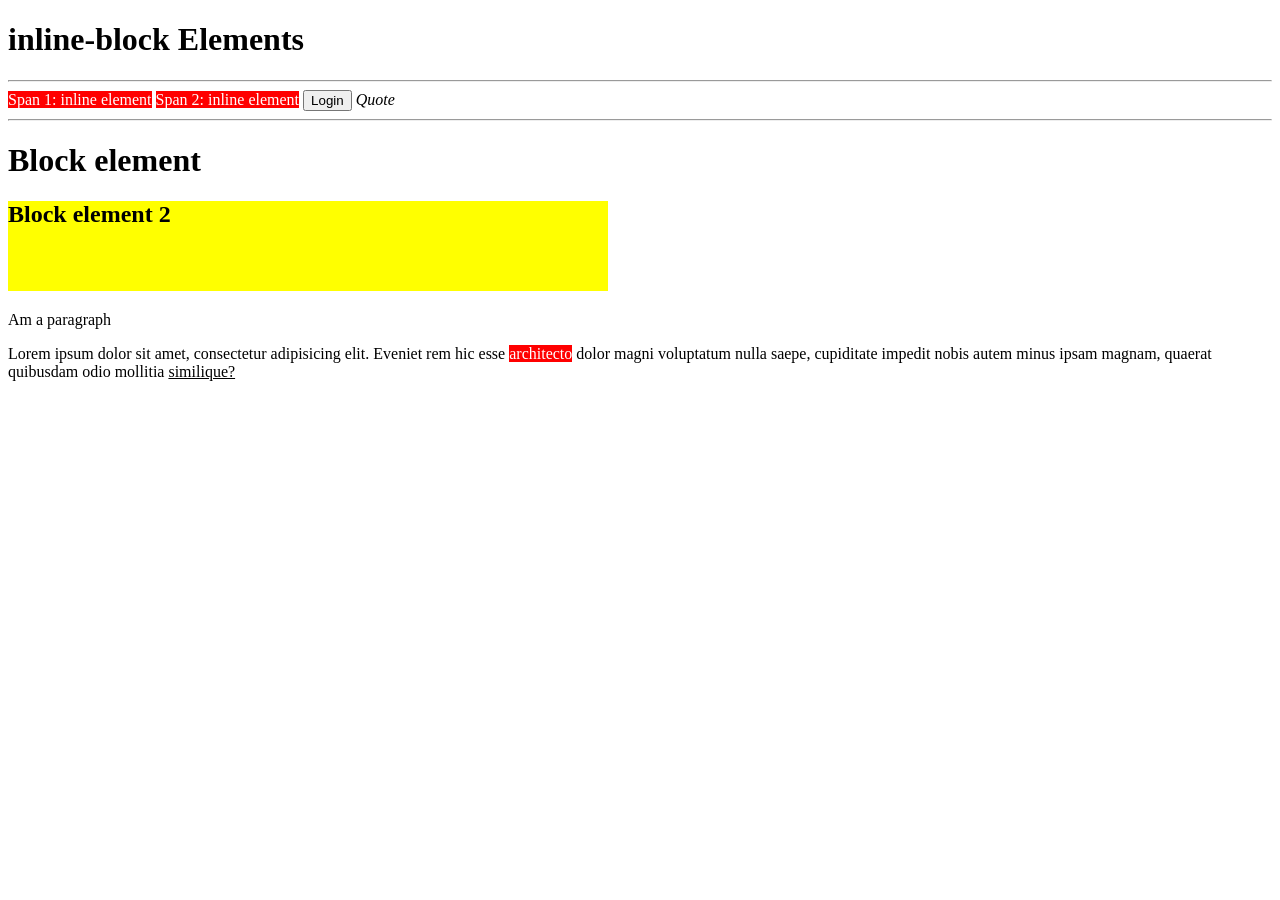
<file: positioning/positiong/inline-block-element/index.html>
<!DOCTYPE html>
<html lang="en">
  <head>
    <meta charset="UTF-8" />
    <meta http-equiv="X-UA-Compatible" content="IE=edge" />
    <meta name="viewport" content="width=device-width, initial-scale=1.0" />
    <title>inline-block</title>
    <style>
      span {
        background-color: red;
        color: white;
        width: 10px;
        height: 10px;
      }
      h2 {
        background-color: yellow;
        width: 600px;
        height: 90px;
      }
    </style>
  </head>
  <body>
    <h1>inline-block Elements</h1>
    <hr />
    <span>Span 1: inline element</span>
    <span>Span 2: inline element</span>
    <button>Login</button>
    <em>Quote</em>
    <hr />
    <h1>Block element</h1>
    <h2>Block element 2</h2>
    <p>Am a paragraph</p>

    <div>
      <p>
        Lorem ipsum dolor sit amet, consectetur adipisicing elit. Eveniet rem
        hic esse <span>architecto</span> dolor magni voluptatum nulla saepe,
        cupiditate impedit nobis autem minus ipsam magnam, quaerat quibusdam
        odio mollitia <u>similique?</u>
      </p>
    </div>
  </body>
</html>
</file>
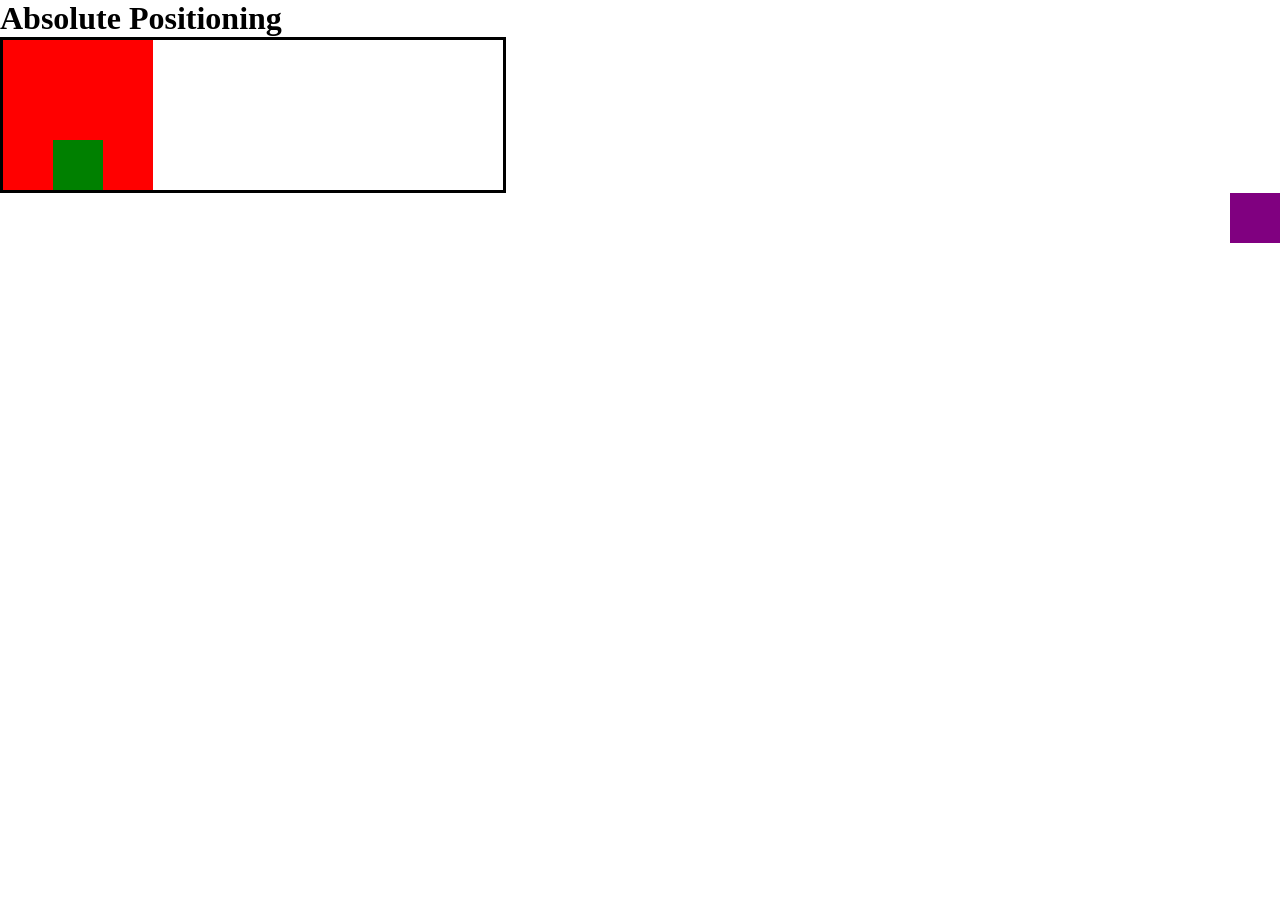
<file: positioning/positiong/positioning/index.html>
<!DOCTYPE html>
<html lang="en">
  <head>
    <meta charset="UTF-8" />
    <meta http-equiv="X-UA-Compatible" content="IE=edge" />
    <meta name="viewport" content="width=device-width, initial-scale=1.0" />
    <link rel="stylesheet" href="./style.css" />
    <title>Document</title>
  </head>
  <body>
    <h1>Absolute Positioning</h1>

    <div class="container">
      <div class="child1"></div>
      <div class="child2"></div>
    </div>
    <div class="child3"></div>
  </body>
</html>
</file>
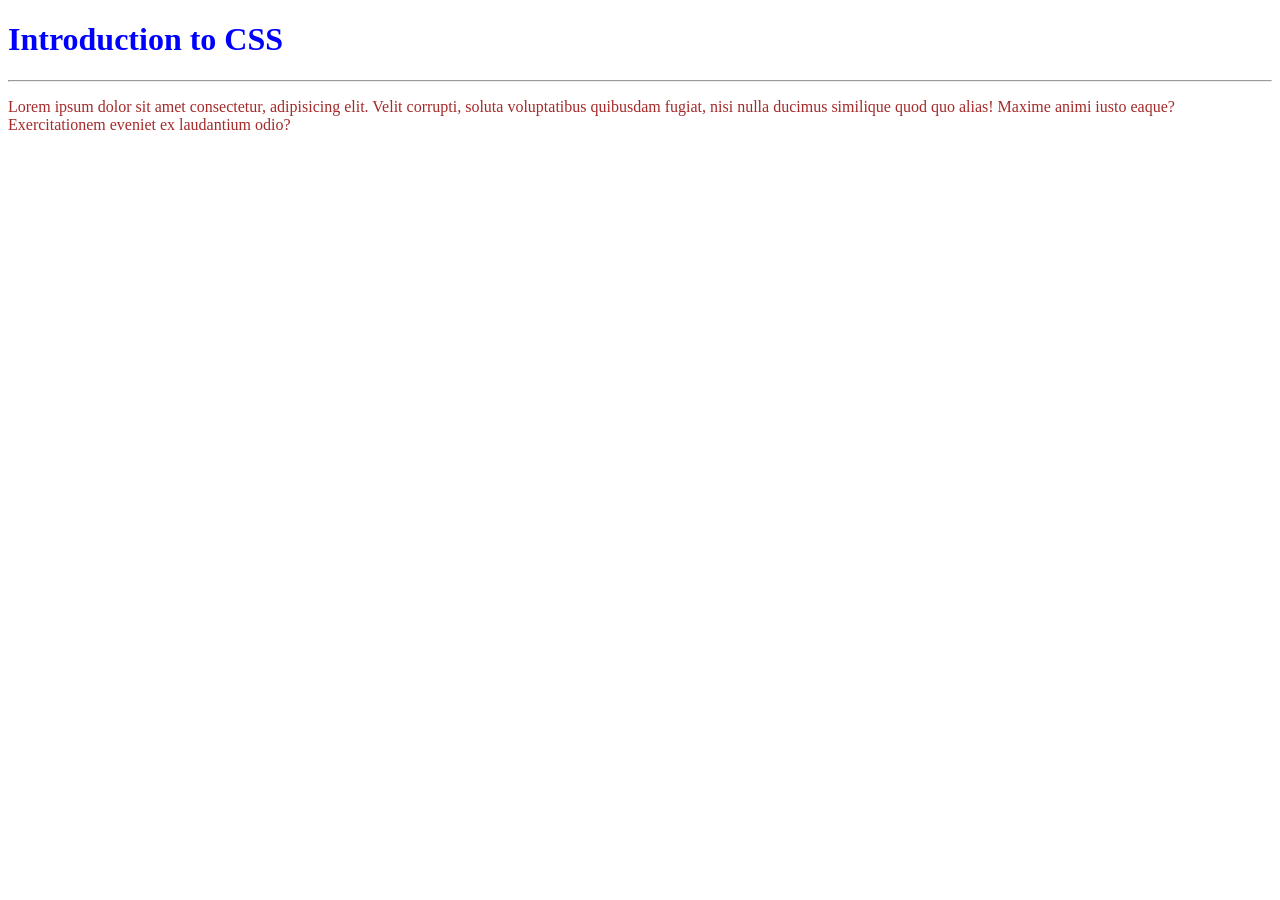
<file: External Link/External Link.html>
<!DOCTYPE html>
<html lang="en">
  <head>
    <meta charset="UTF-8" />
    <meta name="viewport" content="width=device-width, initial-scale=1.0" />
    <!--Internal LInkage-->
    <link rel="stylesheet" href="./externalLinkCSS.css" />
    <title>Document</title>
  </head>
  <body>
    <h1>Introduction to CSS</h1>
    <hr />
    <p>
      Lorem ipsum dolor sit amet consectetur, adipisicing elit. Velit corrupti,
      soluta voluptatibus quibusdam fugiat, nisi nulla ducimus similique quod
      quo alias! Maxime animi iusto eaque? Exercitationem eveniet ex laudantium
      odio?
    </p>
  </body>
</html>
</file>
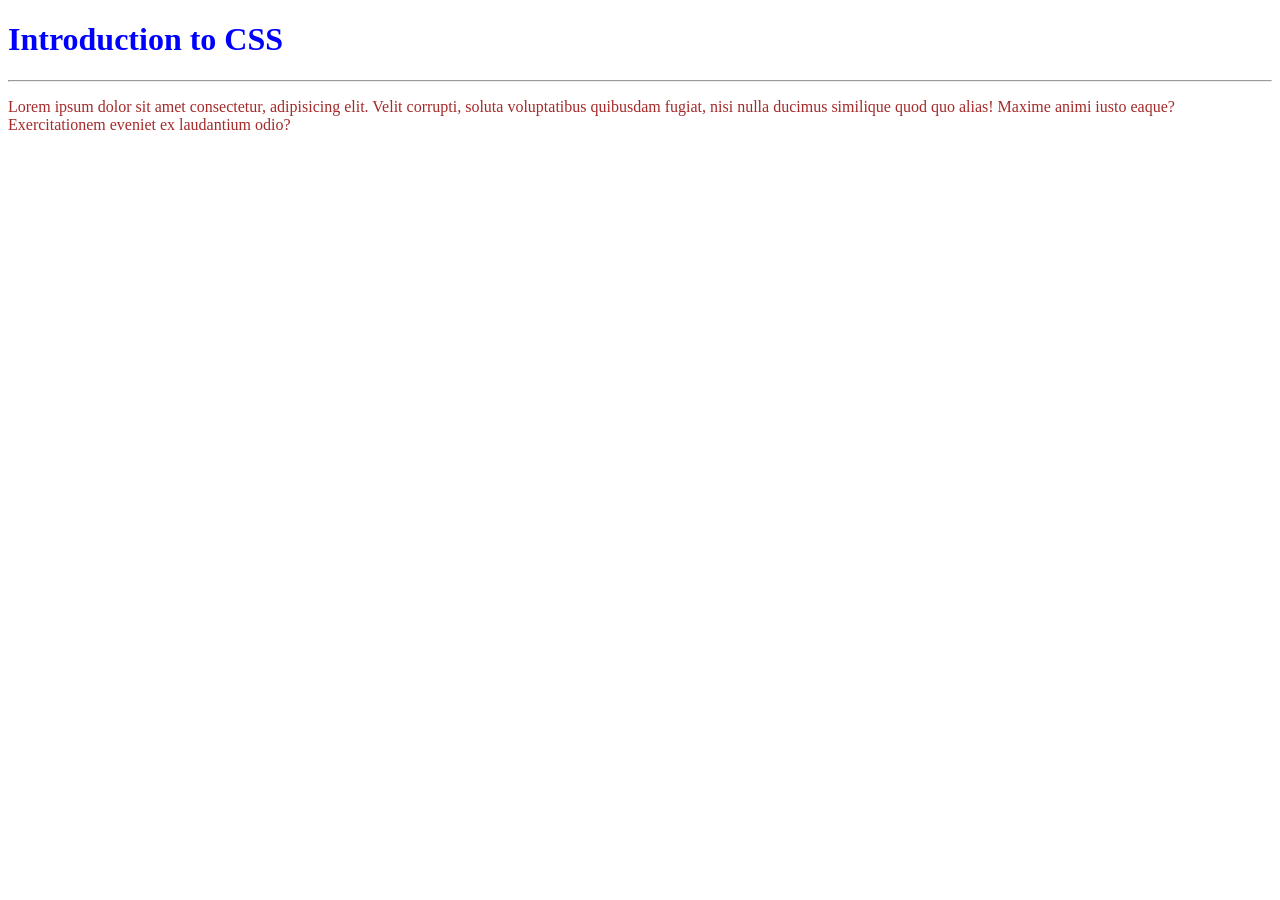
<file: Internal LInk/internal.html>
<!DOCTYPE html>
<html lang="en">
  <head>
    <meta charset="UTF-8" />
    <meta name="viewport" content="width=device-width, initial-scale=1.0" />
    <!--Internal LInkage-->
    <style>
      h1 {
        color: blue;
      }
      p {
        color: brown;
      }
    </style>
    <title>Document</title>
  </head>
  <body>
    <h1>Introduction to CSS</h1>
    <hr />
    <p>
      Lorem ipsum dolor sit amet consectetur, adipisicing elit. Velit corrupti,
      soluta voluptatibus quibusdam fugiat, nisi nulla ducimus similique quod
      quo alias! Maxime animi iusto eaque? Exercitationem eveniet ex laudantium
      odio?
    </p>
  </body>
</html>
</file>
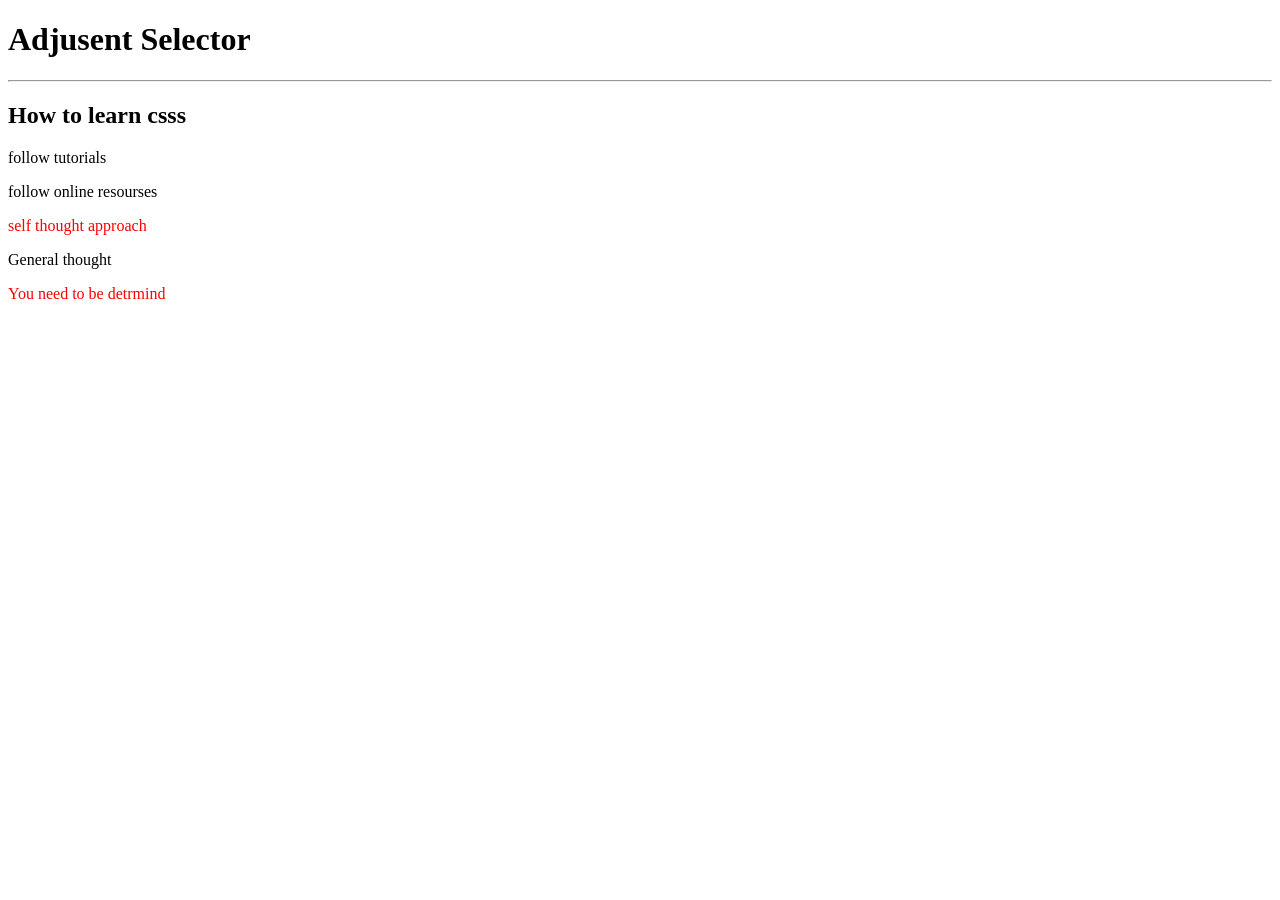
<file: Selectors/Adjusent Selector.html>
<!DOCTYPE html>
<html lang="en">
  <head>
    <meta charset="UTF-8" />
    <meta name="viewport" content="width=device-width, initial-scale=1.0" />
    <link rel="stylesheet" href="./AdjusentSelector.css" />
    <title>Adjusent Selector</title>
  </head>
  <body>
    <h1>Adjusent Selector</h1>
    <hr />
    <div>
      <h2>How to learn csss</h2>
      <p>follow tutorials</p>
      <footer>
        <p>follow online resourses</p>
      </footer>
    </div>
    <p>self thought approach</p>
    <div>
      <p>General thought</p>
    </div>
    <p>You need to be detrmind</p>
  </body>
</html>
</file>
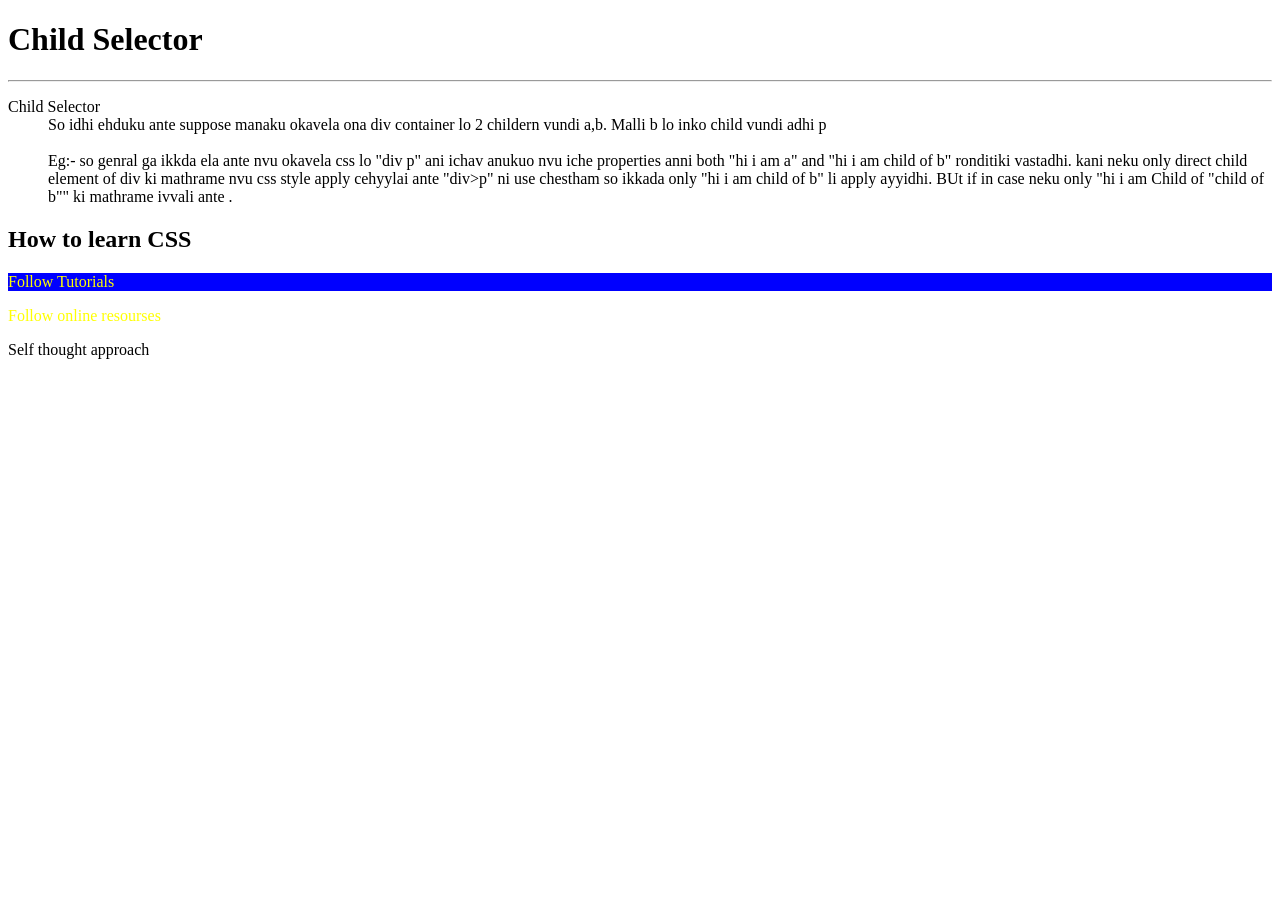
<file: Selectors/ChildSlector.html>
<!DOCTYPE html>
<html lang="en">
  <head>
    <meta charset="UTF-8" />
    <meta name="viewport" content="width=device-width, initial-scale=1.0" />
    <link rel="stylesheet" href="./ChildSelector.css" />
    <title>Chlid Selector</title>
  </head>
  <body>
    <h1>Child Selector</h1>
    <hr />
    <dl>
      <dh> Child Selector </dh>
      <dd>
        So idhi ehduku ante suppose manaku okavela ona div container lo 2
        childern vundi a,b. Malli b lo inko child vundi adhi p<br />
        <br />
        <!-- Example -->

        Eg:-
        <!-- <br />
        <div>
          <p>Hi i am a</p>
          <div>
            Hi i am b<br />
            <p>hi i am "child of b"</p>
            <div><p>hi i am Child of "child of b"</p></div>
          </div>
        </div> -->
        so genral ga ikkda ela ante nvu okavela css lo "div p" ani ichav anukuo
        nvu iche properties anni both "hi i am a" and "hi i am child of b"
        ronditiki vastadhi. kani neku only direct child element of div ki
        mathrame nvu css style apply cehyylai ante "div>p" ni use chestham so
        ikkada only "hi i am child of b" li apply ayyidhi. BUt if in case neku
        only "hi i am Child of "child of b"" ki mathrame ivvali ante .
        <br />
      </dd>
    </dl>
    <div>
      <h2>How to learn CSS</h2>
      <p>Follow Tutorials</p>
      <footer>
        <p>Follow online resourses</p>
      </footer>
    </div>
    <p>Self thought approach</p>
  </body>
</html>
</file>
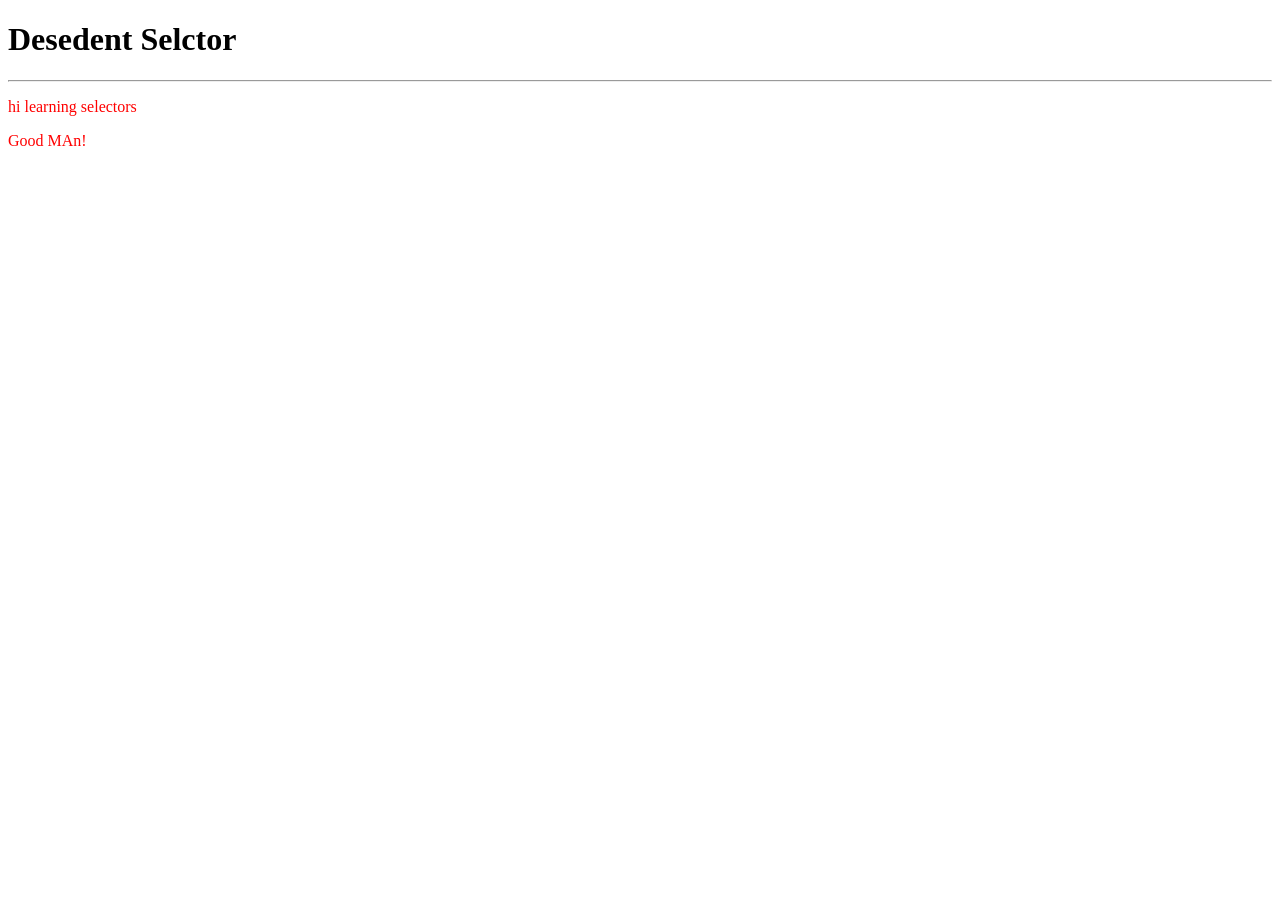
<file: Selectors/Desedent Selector.html>
<!DOCTYPE html>
<html lang="en">
  <head>
    <meta charset="UTF-8" />
    <link rel="stylesheet" href="./DesedentSelector.css" />
    <meta name="viewport" content="width=device-width, initial-scale=1.0" />
    <title></title>
  </head>
  <body>
    <h1>Desedent Selctor</h1>
    <hr />
    <div>
      <p>hi learning selectors</p>
      <div><p>Good MAn!</p></div>
    </div>
  </body>
</html>
</file>
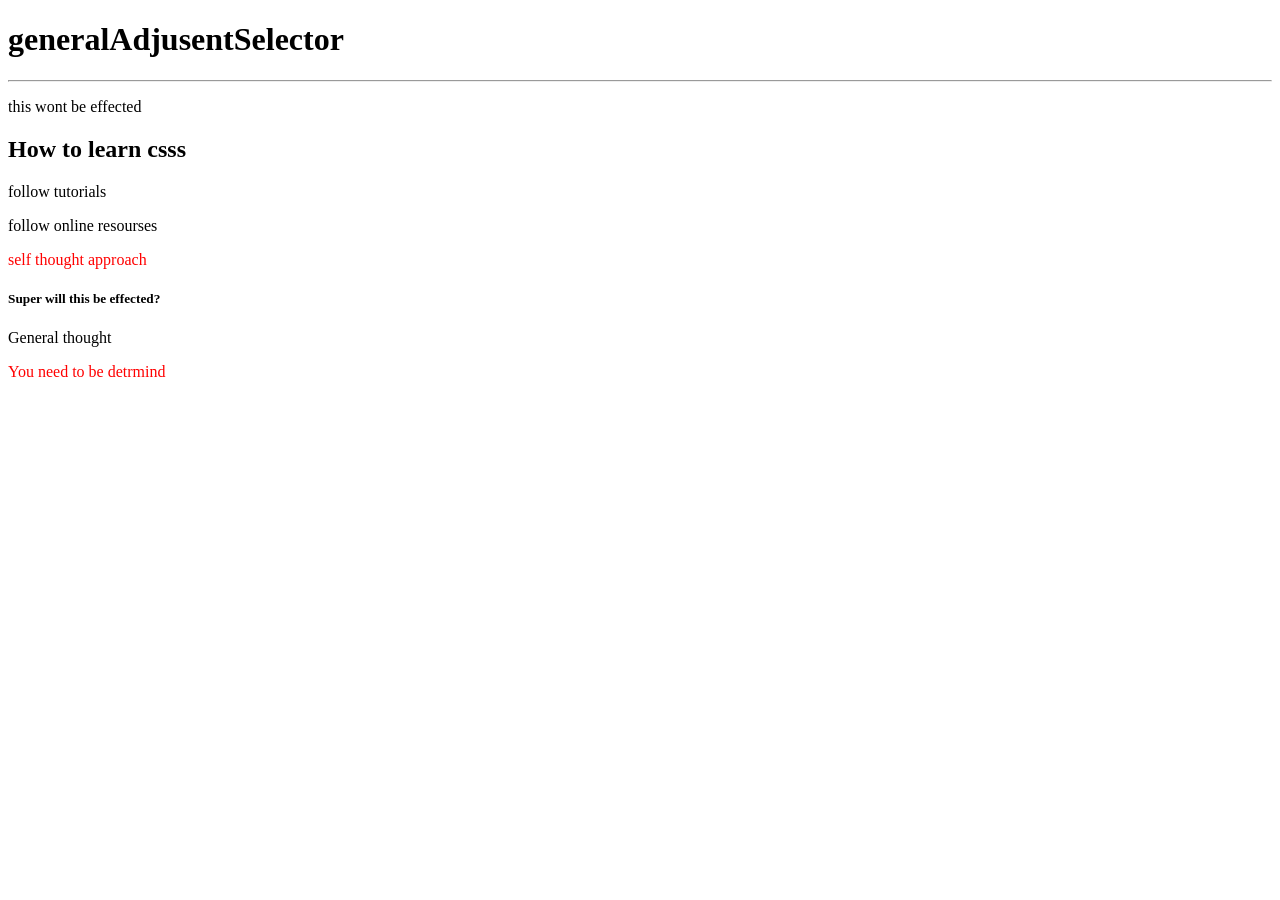
<file: Selectors/generalAdjusentSelector.html>
<!DOCTYPE html>
<html lang="en">
  <head>
    <meta charset="UTF-8" />
    <meta name="viewport" content="width=device-width, initial-scale=1.0" />
    <link rel="stylesheet" href="./generalAdjusentSelector.css" />
    <title>generalAdjusentSelector</title>
  </head>
  <body>
    <h1>generalAdjusentSelector</h1>
    <hr />
    <p>this wont be effected</p>
    <div>
      <h2>How to learn csss</h2>
      <p>follow tutorials</p>
      <footer>
        <p>follow online resourses</p>
      </footer>
    </div>
    <p>self thought approach</p>
    <h5>Super will this be effected?</h5>
    <div>
      <p>General thought</p>
    </div>
    <p>You need to be detrmind</p>
  </body>
</html>
</file>
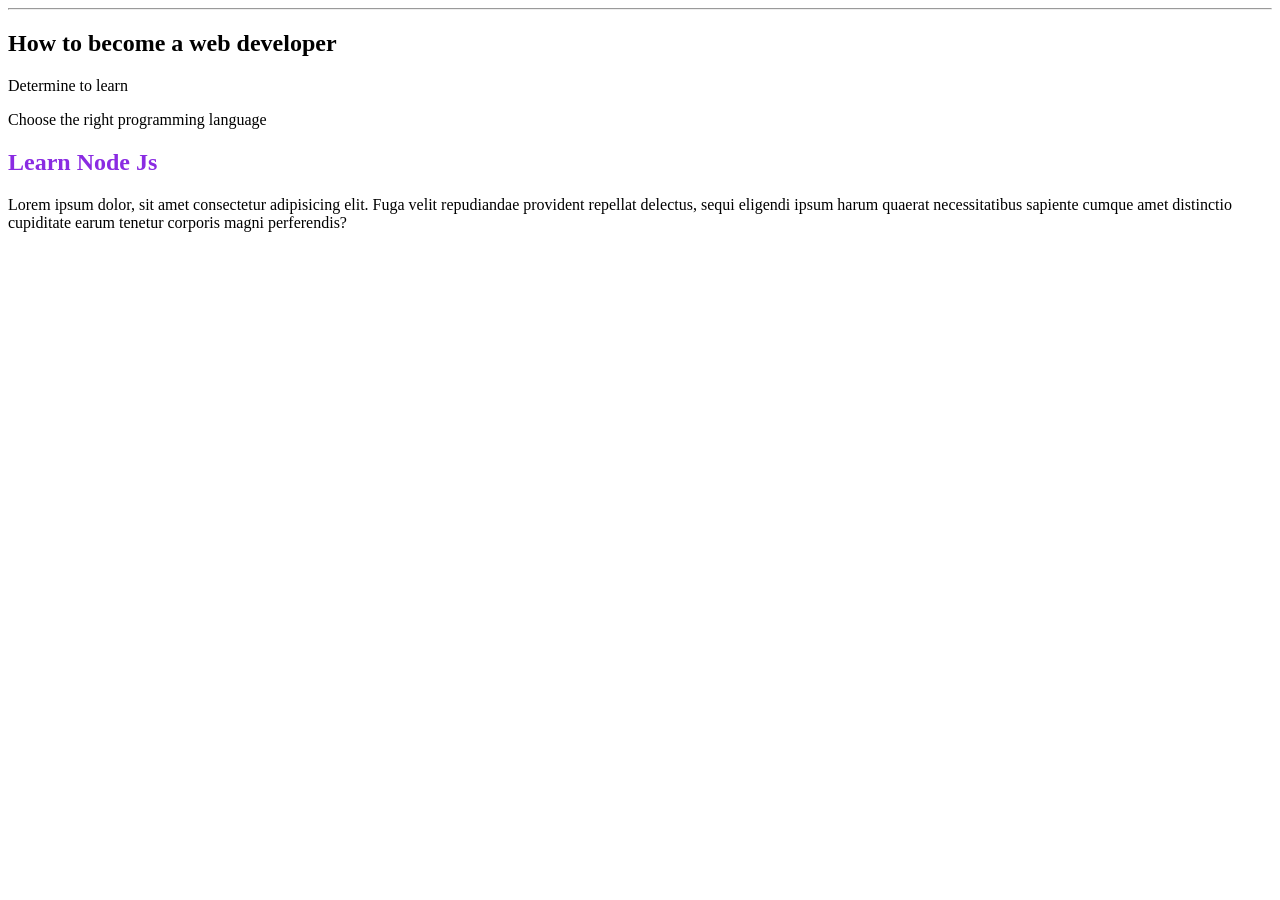
<file: CSS-specificity-after/CSS-specificity-after/SpecificityAfterindex.html>
<!DOCTYPE html>
<html lang="en">
  <head>
    <meta charset="UTF-8" />
    <meta http-equiv="X-UA-Compatible" content="IE=edge" />
    <meta name="viewport" content="width=device-width, initial-scale=1.0" />
    <title>Document</title>
    <link rel="stylesheet" href="./SpecificityAfterindex.css" />
  </head>
  <body>
    <!-- <h2 class="title" id="title">CSS SPECIFICITY</h2> -->
    <hr />
    <h2 class="desc" id="desc2">How to become a web developer</h2>
    <p>Determine to learn</p>
    <p>Choose the right programming language</p>
    <div class="container">
      <h2 class="title" id="title">Learn Node Js</h2>
      <p>
        Lorem ipsum dolor, sit amet consectetur adipisicing elit. Fuga velit
        repudiandae provident repellat delectus, sequi eligendi ipsum harum
        quaerat necessitatibus sapiente cumque amet distinctio cupiditate earum
        tenetur corporis magni perferendis?
      </p>
    </div>
  </body>
</html>
</file>
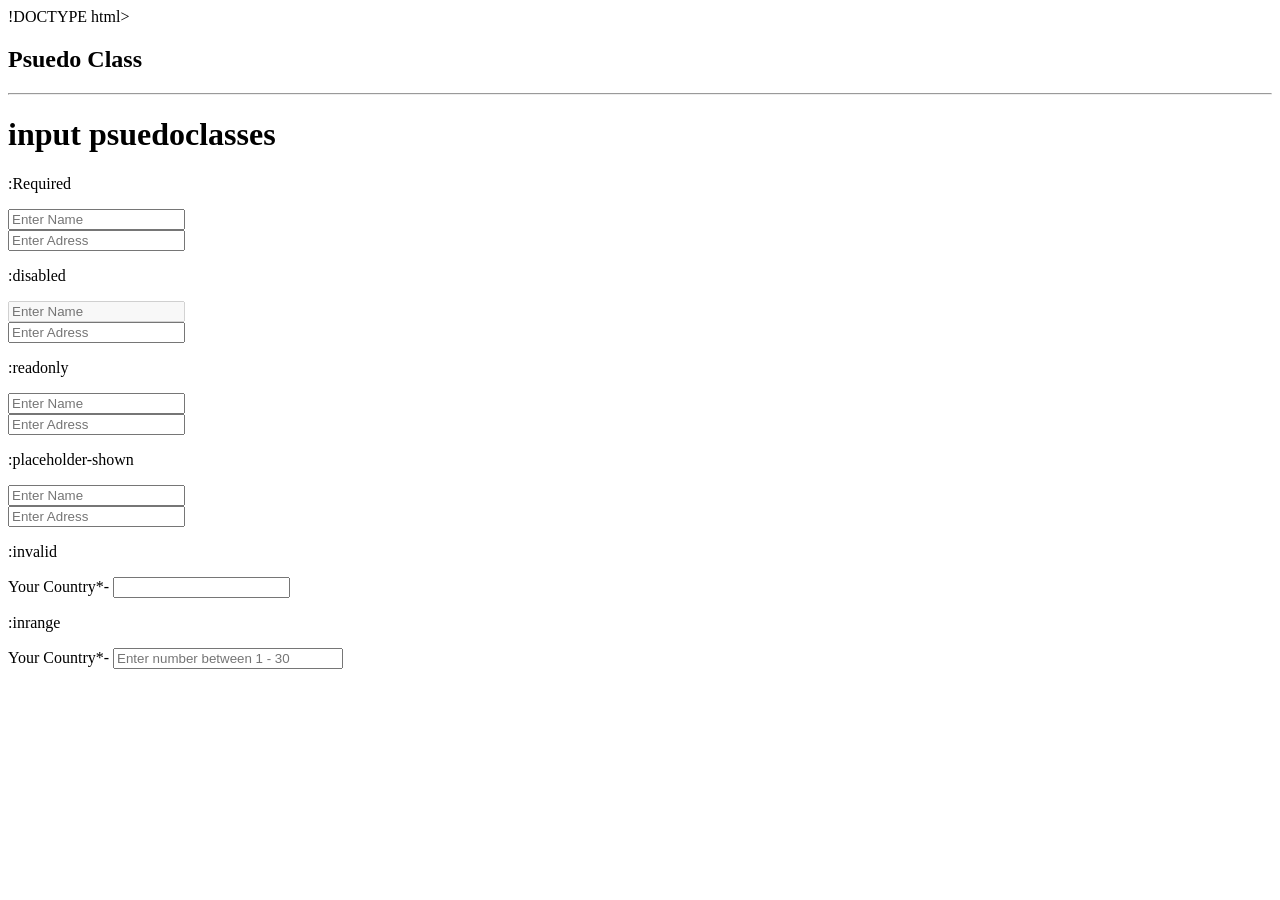
<file: PsuedoClasses and Elements/PsuedoClasses/inputpseudoclass.html>
!DOCTYPE html>
<html lang="en">
<head>
    <meta charset="UTF-8">
    <meta name="viewport" content="width=device-width, initial-scale=1.0">
    <link rel="stylesheet" href="./inputpsuedoclasses.css">
    <title>Psuedo Class</title>
</head>
<body>
    <h2>Psuedo Class</h1><hr>
    <h1>input psuedoclasses</h1>
    <p>:Required</p>
    <input type="text" placeholder="Enter Name" required>
    <br/>
    <input type="text" placeholder="Enter Adress">
    <br>
    <p>:disabled</p>
    <input type="text" placeholder="Enter Name" disabled>
    <br/>
    <input type="text" placeholder="Enter Adress">
    <br>
    <p>:readonly</p>
    <input type="text" placeholder="Enter Name" readonly>
    <br/>
    <input type="text" placeholder="Enter Adress">
    <br>
    <p>:placeholder-shown</p>
    <input type="text" placeholder="Enter Name"]>
    <br/>
    <input type="text" placeholder="Enter Adress">
    <br>
    <p>:invalid</p>
    <label>Your Country*-</label>
    <input type="text" required>
    <br>
    <p>:inrange</p>
    <label>Your Country*-</label>
    <input
    style="width:230px" 
    type="number" required min = "1" max="30" placeholder="Enter number between 1 - 30">
    <br>
    
</body>
</html>
</file>
<file: positioning/positiong/positioning/style.css>
* {
  margin: 0;
  padding: 0;
}
body {
  position: relative;
}
.child1 {
  background-color: red;
  height: 150px;
  width: 150px;
}

.child2 {
  background-color: green;
  height: 50px;
  width: 50px;
  position: absolute;
  bottom: 0px;
  left: 50px;
}

.child3 {
  background-color: purple;
  height: 50px;
  width: 50px;
  position: fixed;
  right: 0;
}

.container {
  border: 3px solid black;
  width: 500px;
  position: relative;
}
</file>
<file: External Link/externalLinkCSS.css>
h1 {
    color: blue;
  }
  p {
    color: brown;
  }
</file>
<file: Selectors/AdjusentSelector.css>
div + p {
  color: red;
}
</file>
<file: Selectors/ChildSelector.css>
div > p {
  background-color: blue;
}
div p {
  color: yellow;
}
</file>
<file: Selectors/DesedentSelector.css>
p {
  color: red;
}
div div p {
  background-color: white;
}
</file>
<file: Selectors/generalAdjusentSelector.css>
div ~ p {
  color: red;
}
</file>
<file: CSS-specificity-after/CSS-specificity-after/SpecificityAfterindex.css>
/* .title {
  color: blue;
}
h2 {
  color: red;
}

#title {
  color: blueviolet;
}

#title {
  color: purple;
} */

.title {
  color: red;
}

.container .title {
  color: green;
}

.container #title {
  color: blueviolet;
}

.container h2 {
  color: purple;
}
</file>
<file: PsuedoClasses and Elements/PsuedoClasses/inputpsuedoclasses.css>
/* Use comments for each and every input type to know its own base or else everyting will be mixed up */

/* input:required{
    background-color: red;
    color: white;
}

input:disabled{
    background-color: blue;
    color: white;
}


input:read-only{
    background-color: pink;
    color: black;
}
input:placeholder-shown{
    background-color: beige;
    color: brown;
}

input:invalid{
    border: 2px solid red;
}
input:valid{
    border: 2px soild blue;
}

input:in-range{
    color:white ;
    border: 4px solid white;
} 

input:out-of-range{
    color: wheat;
    border: 10px solid red;
}*/
</file>
